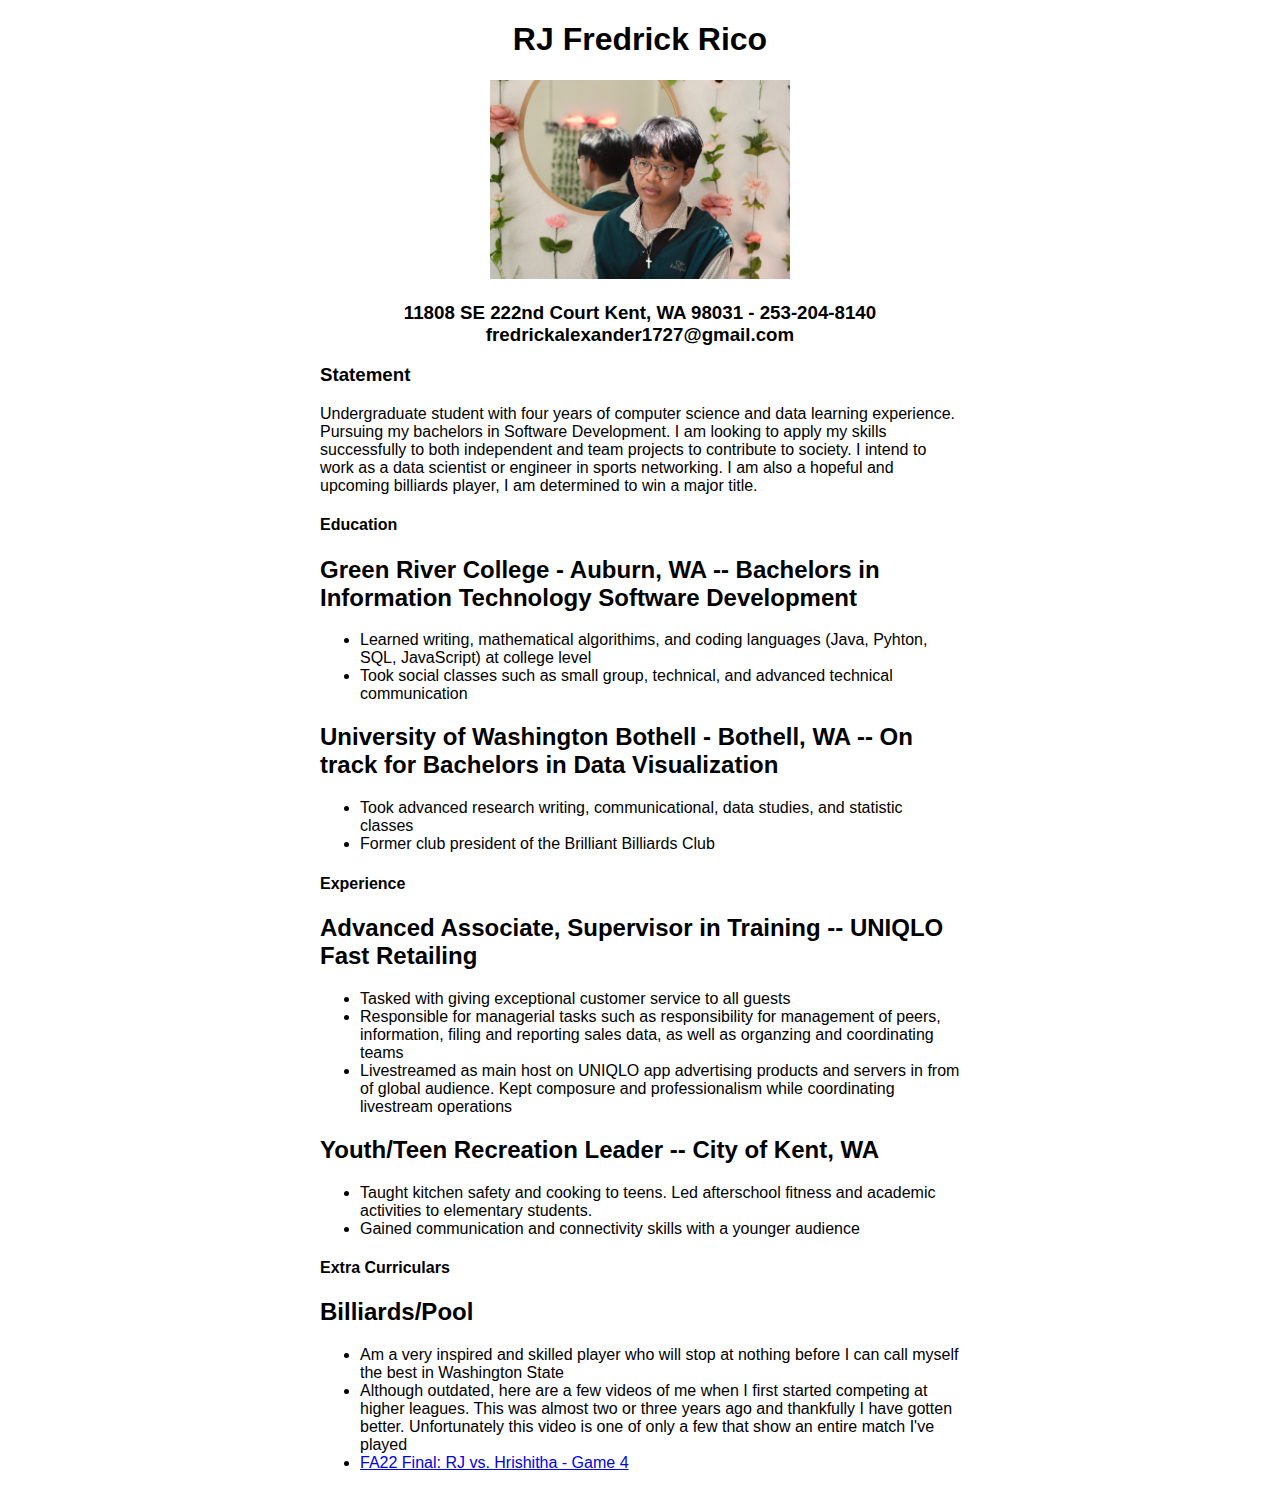
<file: index.html>
<!DOCTYPE html>
<html lang="en">
<head>
    <meta charset="UTF-8">
    <meta name="viewport" content="width=device-width, initial-scale=1.0">
    <link rel="icon" type="image/x-icon" href="img/eightball.png">
    <link rel="stylesheet" href="styles.css">
    <title>Rico HTML Resume</title>
</head>
<body>
    <header>
        <h1>RJ Fredrick Rico</h1>
        <img src="img/rj.jpg" alt="RJ Fredrick Rico" width="300" height="199">
        <h3>11808 SE 222nd Court Kent, WA 98031  -  253-204-8140<br>fredrickalexander1727@gmail.com</h3>
    </header>
    <article id="msg">
        <h3>Statement</h3>
        <p>Undergraduate student with four years of computer science and data learning experience. Pursuing my bachelors
            in Software Development. I am looking to apply my skills successfully to both independent and team projects to
            contribute to society. I intend to work as a data scientist or engineer in sports networking. I am also a hopeful
            and upcoming billiards player, I am determined to win a major title.
        </p>
    </article>
    <article id="edu">
        <h4>Education</h4>
        <h2>Green River College - Auburn, WA  -- Bachelors in Information Technology Software Development</h2>
        <ul>
            <li>Learned writing, mathematical algorithims, and coding languages (Java, Pyhton, SQL, JavaScript) at college level</li>
            <li>Took social classes such as small group, technical, and advanced technical communication</li>
        </ul>
        <h2>University of Washington Bothell - Bothell, WA  -- On track for Bachelors in Data Visualization</h2>
        <ul>
            <li>Took advanced research writing, communicational, data studies, and statistic classes</li>
            <li>Former club president of the Brilliant Billiards Club</li>
        </ul>
    </article>
    <article id="exp">
        <h4>Experience</h4>
        <h2>Advanced Associate, Supervisor in Training -- UNIQLO Fast Retailing</h2>
        <ul>
            <li>Tasked with giving exceptional customer service to all guests</li>
            <li>Responsible for managerial tasks such as responsibility for management of peers, information, filing and reporting sales data, as well as organzing and coordinating teams</li>
            <li>Livestreamed as main host on UNIQLO app advertising products and servers in from of global audience. Kept composure and professionalism while coordinating livestream operations</li>
        </ul>
        <h2>Youth/Teen Recreation Leader -- City of Kent, WA</h2>
        <ul>
            <li>Taught kitchen safety and cooking to teens. Led afterschool fitness and academic activities to elementary students.</li>
            <li>Gained communication and connectivity skills with a younger audience</li>
        </ul>
    </article>
    <article id="extra">
        <h4>Extra Curriculars</h4>
        <h2>Billiards/Pool</h2>
        <ul>
            <li>Am a very inspired and skilled player who will stop at nothing before I can call myself the best in Washington State</li>
            <li>Although outdated, here are a few videos of me when I first started competing at higher leagues. This was almost two or three years ago and thankfully I have gotten better. Unfortunately this video is one of only a few that show an entire match I've played</li>
            <li><a href="https://youtu.be/t5QSNO-6qe0?si=JgYuRtzHZVhOjelT">FA22 Final: RJ vs. Hrishitha - Game 4</a></li>
        </ul>
    </article>
</body>
</html>
</file>
<file: styles.css>
body {
    width: 50%;
    margin: auto;
    font-family: 'Segoe UI', Tahoma, Geneva, Verdana, sans-serif;
}
header {
    text-align: center;
}
</file>
